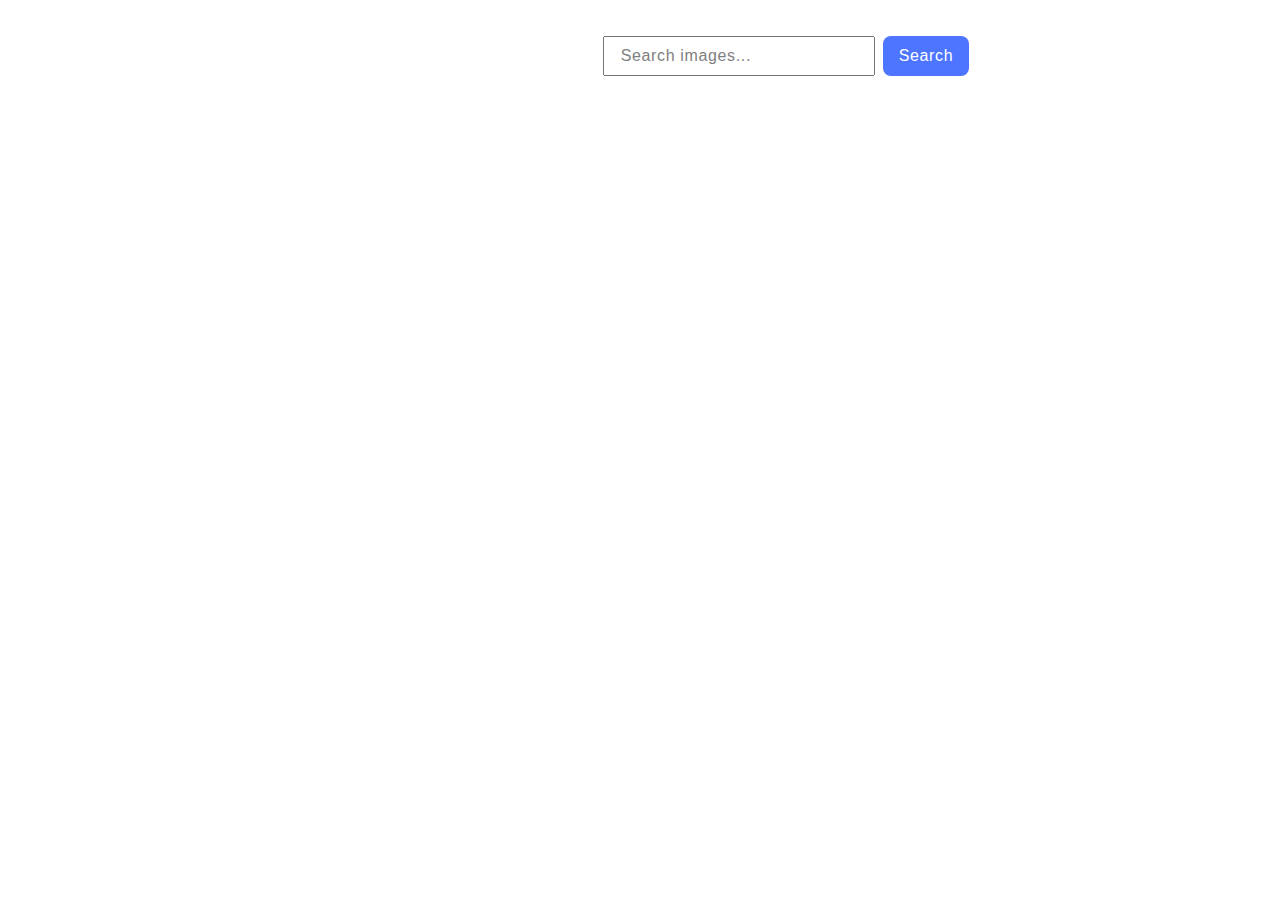
<file: src/index.html>
<!DOCTYPE html>
<html lang="en">
  <head>
    <meta charset="UTF-8" />
    <meta name="viewport" content="width=device-width, initial-scale=1.0" />
    <title>Homework #12</title>
    <link rel="stylesheet" href="./css/styles.css" />
  </head>
  <body>
    <main>
      <form class="form">
        <label>
          <input
            type="text"
            name="search-text"
            placeholder="Search images..."
            required
          />
        </label>
        <button type="submit">Search</button>
      </form>
      <ul class="gallery"></ul>
      <button class="loadmore-button hidden" type="button">Load more</button>
      <span class="loader hidden"></span>
    </main>
    <script src="./main.js" type="module"></script>
  </body>
</html>
</file>
<file: src/css/styles.css>
@import url("./reset.css");
@import url("./base.css");
@import url("./gallery.css");
</file>
